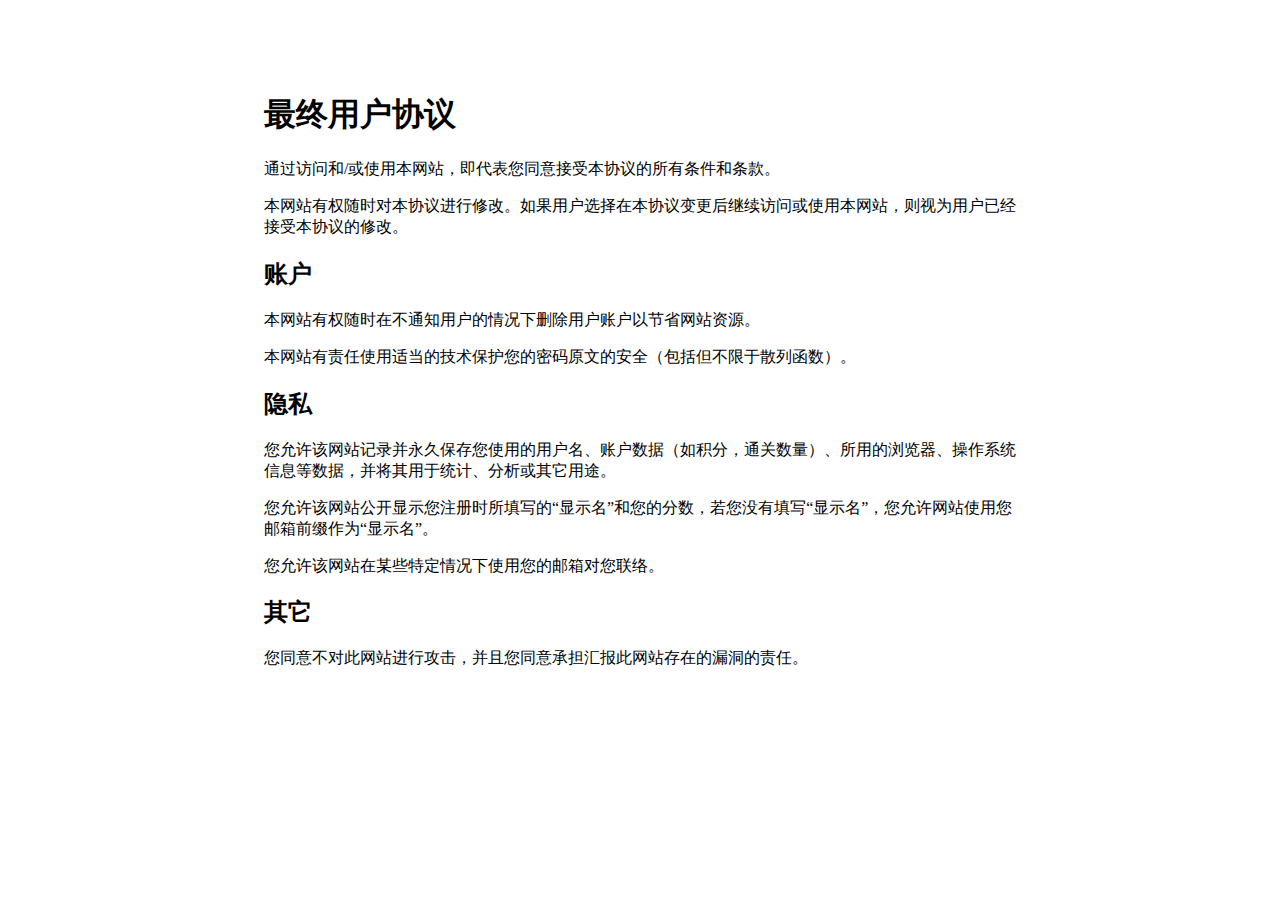
<file: static/eula.html>
<!doctype html>
<html lang="zh-Hans">
<head>
  <meta charset="utf-8" />
  <meta http-equiv="X-UA-Compatible" content="IE=edge,chrome=1" />
  <meta name="viewport" content="width=device-width, initial-scale=1, minimum-scale=1, maximum-scale=1">
  <title>Nazo.Games EULA</title>
  <style>body{padding:5% 20%;}</style>
</head>
<body>
<h1>最终用户协议</h1>
<p>通过访问和/或使用本网站，即代表您同意接受本协议的所有条件和条款。</p>
<p>本网站有权随时对本协议进行修改。如果用户选择在本协议变更后继续访问或使用本网站，则视为用户已经接受本协议的修改。</p>
<h2>账户</h2>
<p>本网站有权随时在不通知用户的情况下删除用户账户以节省网站资源。</p>
<p>本网站有责任使用适当的技术保护您的密码原文的安全（包括但不限于散列函数）。</p>
<h2>隐私</h2>
<p>您允许该网站记录并永久保存您使用的用户名、账户数据（如积分，通关数量）、所用的浏览器、操作系统信息等数据，并将其用于统计、分析或其它用途。</p>
<p>您允许该网站公开显示您注册时所填写的“显示名”和您的分数，若您没有填写“显示名”，您允许网站使用您邮箱前缀作为“显示名”。</p>
<p>您允许该网站在某些特定情况下使用您的邮箱对您联络。</p>
<h2>其它</h2>
<p>您同意不对此网站进行攻击，并且您同意承担汇报此网站存在的漏洞的责任。</p>
</body>
</html>
</file>
